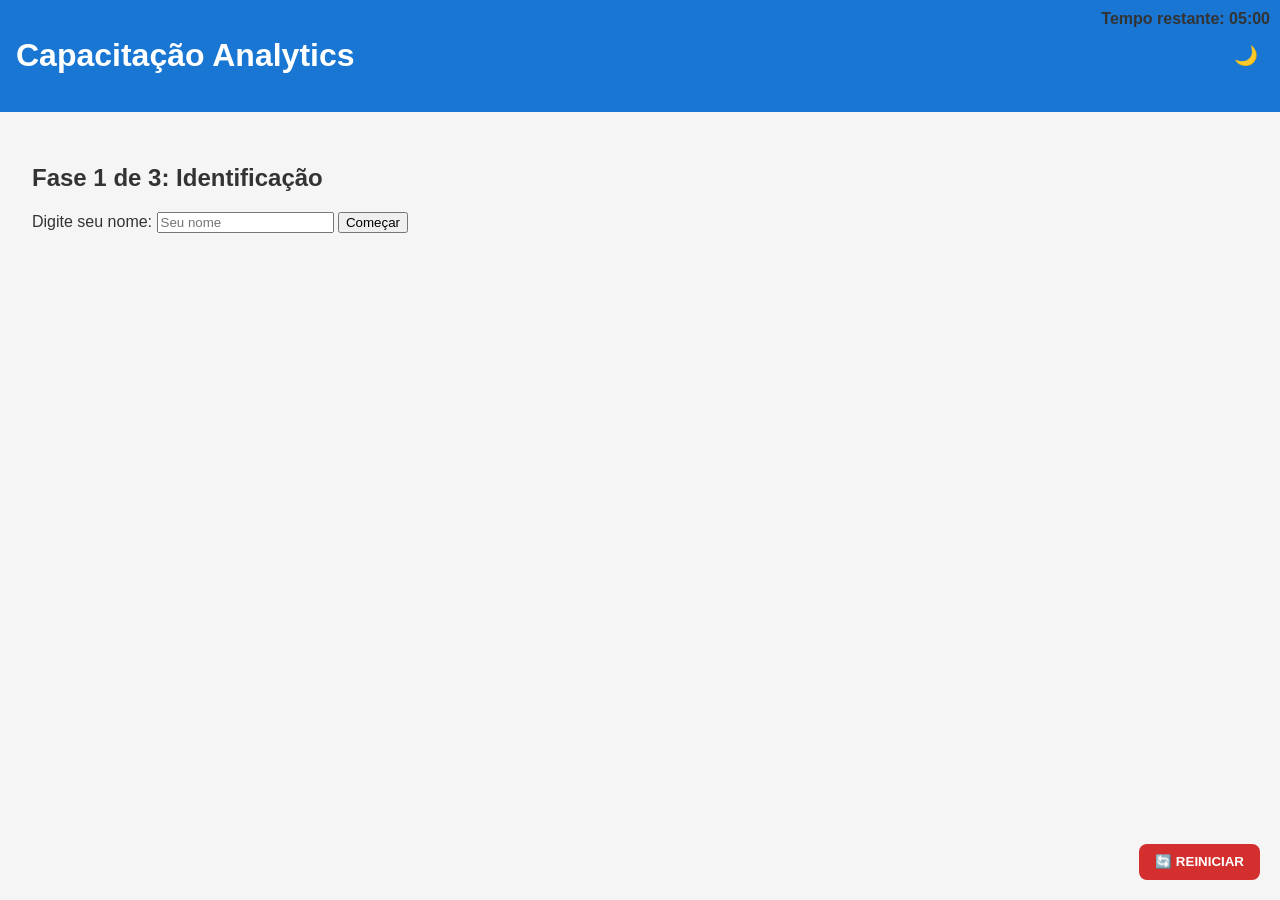
<file: index.html>
<!DOCTYPE html>
<html lang="pt-BR">
<head>
    <meta charset="UTF-8">
    <meta name="viewport" content="width=device-width, initial-scale=1.0">
    <title>Capacitação Analytics</title>
    <link rel="stylesheet" href="style.css">
</head>
<body>
    <header id="header">
        <h1>Capacitação Analytics</h1>
        <button id="darkModeToggle">🌙</button>
    </header>

    <main>
        <section id="fase1" class="fase ativa">
            <h2>Fase 1 de 3: Identificação</h2>
            <label for="nome">Digite seu nome:</label>
            <input type="text" id="nome" placeholder="Seu nome">
            <button onclick="iniciarSimulacao()">Começar</button>
        </section>

        <section id="fase2" class="fase">
            <h2>Fase 2 de 3: Simulação</h2>
            <p>Conteúdo interativo aqui...</p>
        </section>

        <section id="fase3" class="fase">
            <h2>Fase 3 de 3: Finalização</h2>
            <p>Obrigado por participar!</p>
        </section>
    </main>

    <div id="relogio">Tempo restante: <span id="timer">05:00</span></div>

    <button id="resetarBtn" onclick="resetarSimulacao()">🔄 REINICIAR</button>

    <script src="script.js"></script>
</body>
</html>
</file>
<file: style.css>
body {
    font-family: Arial, sans-serif;
    margin: 0;
    padding: 0;
    background-color: #f5f5f5;
    color: #333;
}

body.dark-mode {
    background-color: #121212;
    color: #eee;
}

header {
    display: flex;
    justify-content: space-between;
    align-items: center;
    padding: 1em;
    background-color: #1976d2;
    color: white;
}

#darkModeToggle {
    background: none;
    border: none;
    font-size: 1.2em;
    color: white;
    cursor: pointer;
}

.fase {
    display: none;
    padding: 2em;
}

.fase.ativa {
    display: block;
}

#relogio {
    position: fixed;
    top: 10px;
    right: 10px;
    font-weight: bold;
}

#resetarBtn {
    position: fixed;
    bottom: 20px;
    right: 20px;
    padding: 0.8em 1.2em;
    background-color: #d32f2f;
    color: white;
    border: none;
    border-radius: 8px;
    font-weight: bold;
    cursor: pointer;
    z-index: 1000;
}
</file>
